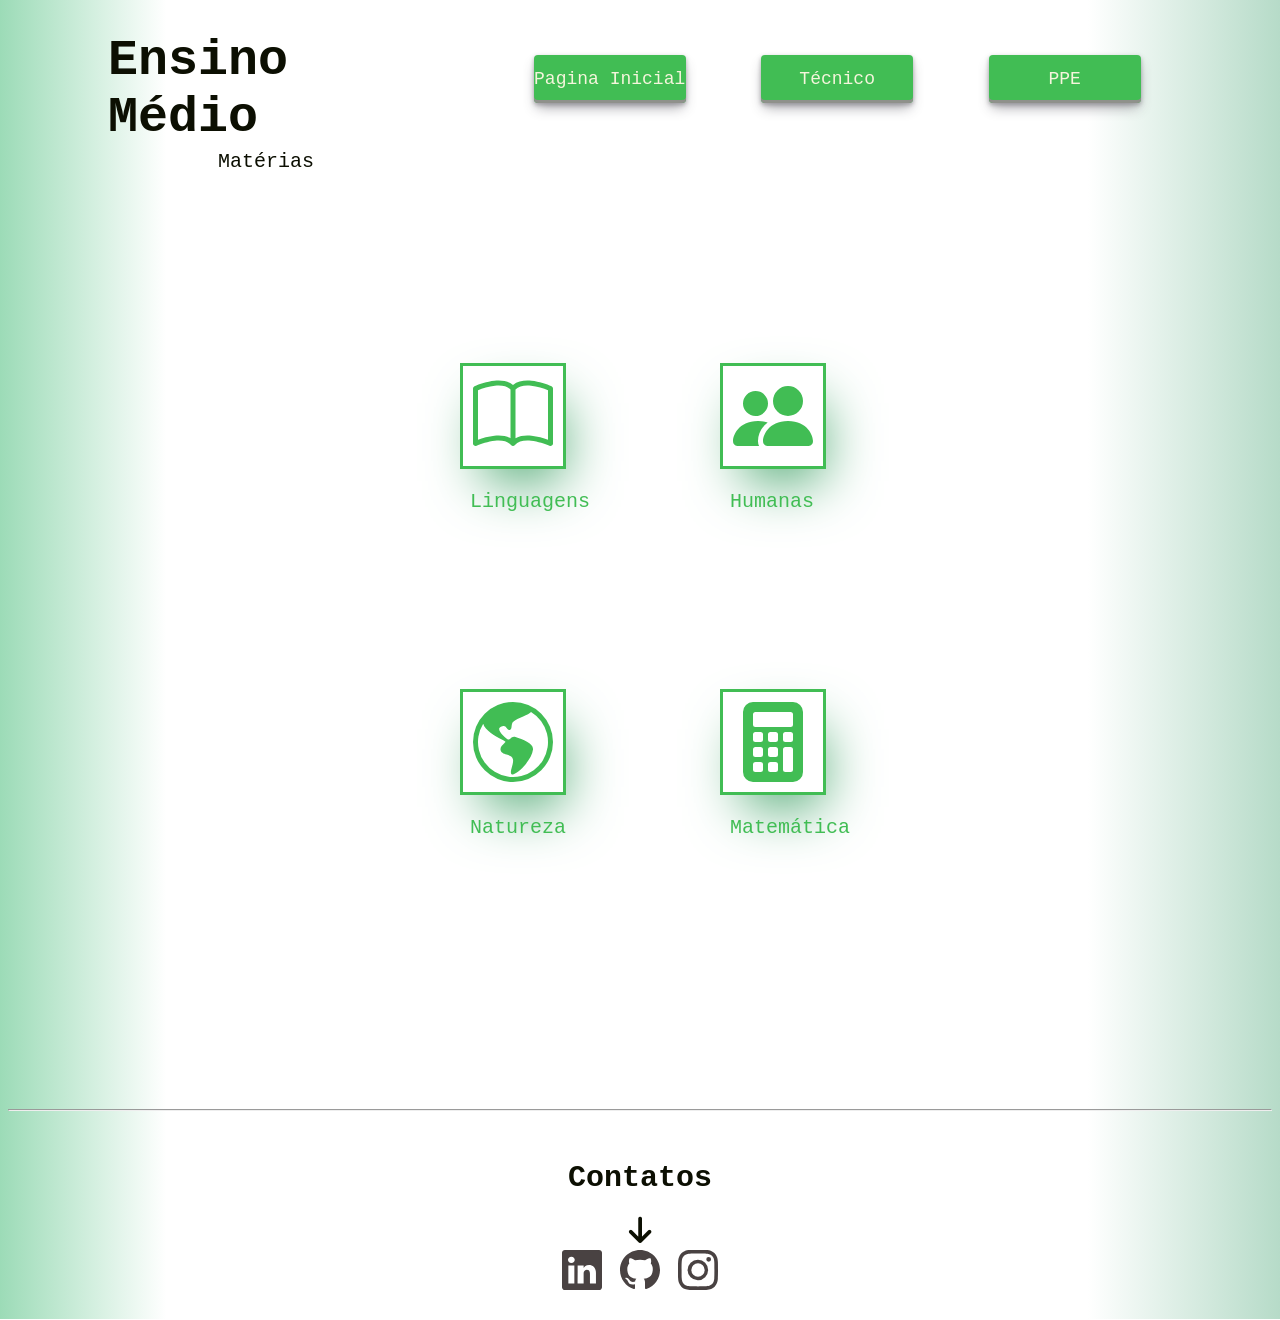
<file: Portfólio/EnsinoMedio/EnsinoMedio.html>
<!DOCTYPE html>
<html lang="pt-br">

<head>
    <meta charset="UTF-8">
    <meta name="viewport" content="width=device-width, initial-scale=1.0">
    <title>Página Principal</title>
    <link rel="stylesheet" href="EnsinoMedio.css">
    <script src="EnsinoMedio.js"></script>
    <link rel="stylesheet" href="https://cdnjs.cloudflare.com/ajax/libs/font-awesome/6.5.0/css/all.min.css" </head>

<body>
    <header>
        <div class="tituloTexto">
            <h1>Ensino Médio</h1>
            <p class="subTexto">Matérias</p>
        </div>
        <button class="button-30" onclick="goInicial()">Pagina Inicial</button>
        <button class="button-30" onclick="goTecnico()">Técnico</button>
        <button class="button-30" onclick="goPPE()">PPE</button>

    </header>
    <div class="materias">
        <a href="Linguagens/linguagens.html">
            <svg xmlns="http://www.w3.org/2000/svg" fill="currentColor" class="Linguagens"
                viewBox="0 0 16 16">
                <path
                    d="M1 2.828c.885-.37 2.154-.769 3.388-.893 1.33-.134 2.458.063 3.112.752v9.746c-.935-.53-2.12-.603-3.213-.493-1.18.12-2.37.461-3.287.811zm7.5-.141c.654-.689 1.782-.886 3.112-.752 1.234.124 2.503.523 3.388.893v9.923c-.918-.35-2.107-.692-3.287-.81-1.094-.111-2.278-.039-3.213.492zM8 1.783C7.015.936 5.587.81 4.287.94c-1.514.153-3.042.672-3.994 1.105A.5.5 0 0 0 0 2.5v11a.5.5 0 0 0 .707.455c.882-.4 2.303-.881 3.68-1.02 1.409-.142 2.59.087 3.223.877a.5.5 0 0 0 .78 0c.633-.79 1.814-1.019 3.222-.877 1.378.139 2.8.62 3.681 1.02A.5.5 0 0 0 16 13.5v-11a.5.5 0 0 0-.293-.455c-.952-.433-2.48-.952-3.994-1.105C10.413.809 8.985.936 8 1.783" />
            </svg>
            <p class="textos">Linguagens</p>
        </a>
        <a href="Humanas/humanas.html">
            <svg xmlns="http://www.w3.org/2000/svg" fill="currentColor" class="Humanas"
                viewBox="0 0 16 16">
                <path
                    d="M7 14s-1 0-1-1 1-4 5-4 5 3 5 4-1 1-1 1zm4-6a3 3 0 1 0 0-6 3 3 0 0 0 0 6m-5.784 6A2.24 2.24 0 0 1 5 13c0-1.355.68-2.75 1.936-3.72A6.3 6.3 0 0 0 5 9c-4 0-5 3-5 4s1 1 1 1zM4.5 8a2.5 2.5 0 1 0 0-5 2.5 2.5 0 0 0 0 5" />
            </svg>
            <p class="textos">Humanas</p>
        </a>
        <a href="Natureza/natureza.html">
            <svg xmlns="http://www.w3.org/2000/svg"fill="currentColor" class="Natureza"
                viewBox="0 0 16 16">
                <path
                    d="M8 0a8 8 0 1 0 0 16A8 8 0 0 0 8 0M2.04 4.326c.325 1.329 2.532 2.54 3.717 3.19.48.263.793.434.743.484q-.121.12-.242.234c-.416.396-.787.749-.758 1.266.035.634.618.824 1.214 1.017.577.188 1.168.38 1.286.983.082.417-.075.988-.22 1.52-.215.782-.406 1.48.22 1.48 1.5-.5 3.798-3.186 4-5 .138-1.243-2-2-3.5-2.5-.478-.16-.755.081-.99.284-.172.15-.322.279-.51.216-.445-.148-2.5-2-1.5-2.5.78-.39.952-.171 1.227.182.078.099.163.208.273.318.609.304.662-.132.723-.633.039-.322.081-.671.277-.867.434-.434 1.265-.791 2.028-1.12.712-.306 1.365-.587 1.579-.88A7 7 0 1 1 2.04 4.327Z" />
            </svg>
            <p class="textos">Natureza</p>
        </a>
        <a href="Matematica/matematica.html">
            <svg xmlns="http://www.w3.org/2000/svg" fill="currentColor" class="Matematica"
                viewBox="0 0 16 16">
                <path
                    d="M2 2a2 2 0 0 1 2-2h8a2 2 0 0 1 2 2v12a2 2 0 0 1-2 2H4a2 2 0 0 1-2-2zm2 .5v2a.5.5 0 0 0 .5.5h7a.5.5 0 0 0 .5-.5v-2a.5.5 0 0 0-.5-.5h-7a.5.5 0 0 0-.5.5m0 4v1a.5.5 0 0 0 .5.5h1a.5.5 0 0 0 .5-.5v-1a.5.5 0 0 0-.5-.5h-1a.5.5 0 0 0-.5.5M4.5 9a.5.5 0 0 0-.5.5v1a.5.5 0 0 0 .5.5h1a.5.5 0 0 0 .5-.5v-1a.5.5 0 0 0-.5-.5zM4 12.5v1a.5.5 0 0 0 .5.5h1a.5.5 0 0 0 .5-.5v-1a.5.5 0 0 0-.5-.5h-1a.5.5 0 0 0-.5.5M7.5 6a.5.5 0 0 0-.5.5v1a.5.5 0 0 0 .5.5h1a.5.5 0 0 0 .5-.5v-1a.5.5 0 0 0-.5-.5zM7 9.5v1a.5.5 0 0 0 .5.5h1a.5.5 0 0 0 .5-.5v-1a.5.5 0 0 0-.5-.5h-1a.5.5 0 0 0-.5.5m.5 2.5a.5.5 0 0 0-.5.5v1a.5.5 0 0 0 .5.5h1a.5.5 0 0 0 .5-.5v-1a.5.5 0 0 0-.5-.5zM10 6.5v1a.5.5 0 0 0 .5.5h1a.5.5 0 0 0 .5-.5v-1a.5.5 0 0 0-.5-.5h-1a.5.5 0 0 0-.5.5m.5 2.5a.5.5 0 0 0-.5.5v4a.5.5 0 0 0 .5.5h1a.5.5 0 0 0 .5-.5v-4a.5.5 0 0 0-.5-.5z" />
            </svg>
            <p class="textos">Matemática</p>
        </a>
    </div>
    </section>
    <h3>
        </section>
        <footer>
            <hr>
            <div class="ua2">
                <h3>Contatos</h3><i class="fa-solid fa-arrow-down"></i>
            </div>
            <svg onclick="window.open('https://www.linkedin.com/in/rafael-martins--/')"
                xmlns="http://www.w3.org/2000/svg" fill="currentColor" class="linkedin" viewBox="0 0 16 16">
                <path
                    d="M0 1.146C0 .513.526 0 1.175 0h13.65C15.474 0 16 .513 16 1.146v13.708c0 .633-.526 1.146-1.175 1.146H1.175C.526 16 0 15.487 0 14.854zm4.943 12.248V6.169H2.542v7.225zm-1.2-8.212c.837 0 1.358-.554 1.358-1.248-.015-.709-.52-1.248-1.342-1.248S2.4 3.226 2.4 3.934c0 .694.521 1.248 1.327 1.248zm4.908 8.212V9.359c0-.216.016-.432.08-.586.173-.431.568-.878 1.232-.878.869 0 1.216.662 1.216 1.634v3.865h2.401V9.25c0-2.22-1.184-3.252-2.764-3.252-1.274 0-1.845.7-2.165 1.193v.025h-.016l.016-.025V6.169h-2.4c.03.678 0 7.225 0 7.225z" />
            </svg>
            <svg onclick="window.open('https://github.com/RafaelChessNM')" xmlns="http://www.w3.org/2000/svg"
                fill="currentColor" class="github" viewBox="0 0 16 16">
                <path
                    d="M8 0C3.58 0 0 3.58 0 8c0 3.54 2.29 6.53 5.47 7.59.4.07.55-.17.55-.38 0-.19-.01-.82-.01-1.49-2.01.37-2.53-.49-2.69-.94-.09-.23-.48-.94-.82-1.13-.28-.15-.68-.52-.01-.53.63-.01 1.08.58 1.23.82.72 1.21 1.87.87 2.33.66.07-.52.28-.87.51-1.07-1.78-.2-3.64-.89-3.64-3.95 0-.87.31-1.59.82-2.15-.08-.2-.36-1.02.08-2.12 0 0 .67-.21 2.2.82.64-.18 1.32-.27 2-.27s1.36.09 2 .27c1.53-1.04 2.2-.82 2.2-.82.44 1.1.16 1.92.08 2.12.51.56.82 1.27.82 2.15 0 3.07-1.87 3.75-3.65 3.95.29.25.54.73.54 1.48 0 1.07-.01 1.93-.01 2.2 0 .21.15.46.55.38A8.01 8.01 0 0 0 16 8c0-4.42-3.58-8-8-8" />
            </svg>
            <svg onclick="window.open('https://www.instagram.com/rnng.martins_/')" xmlns="http://www.w3.org/2000/svg"
                fill="currentColor" class="instagram"" viewBox=" 0 0 16 16">
                <path
                    d="M8 0C5.829 0 5.556.01 4.703.048 3.85.088 3.269.222 2.76.42a3.9 3.9 0 0 0-1.417.923A3.9 3.9 0 0 0 .42 2.76C.222 3.268.087 3.85.048 4.7.01 5.555 0 5.827 0 8.001c0 2.172.01 2.444.048 3.297.04.852.174 1.433.372 1.942.205.526.478.972.923 1.417.444.445.89.719 1.416.923.51.198 1.09.333 1.942.372C5.555 15.99 5.827 16 8 16s2.444-.01 3.298-.048c.851-.04 1.434-.174 1.943-.372a3.9 3.9 0 0 0 1.416-.923c.445-.445.718-.891.923-1.417.197-.509.332-1.09.372-1.942C15.99 10.445 16 10.173 16 8s-.01-2.445-.048-3.299c-.04-.851-.175-1.433-.372-1.941a3.9 3.9 0 0 0-.923-1.417A3.9 3.9 0 0 0 13.24.42c-.51-.198-1.092-.333-1.943-.372C10.443.01 10.172 0 7.998 0zm-.717 1.442h.718c2.136 0 2.389.007 3.232.046.78.035 1.204.166 1.486.275.373.145.64.319.92.599s.453.546.598.92c.11.281.24.705.275 1.485.039.843.047 1.096.047 3.231s-.008 2.389-.047 3.232c-.035.78-.166 1.203-.275 1.485a2.5 2.5 0 0 1-.599.919c-.28.28-.546.453-.92.598-.28.11-.704.24-1.485.276-.843.038-1.096.047-3.232.047s-2.39-.009-3.233-.047c-.78-.036-1.203-.166-1.485-.276a2.5 2.5 0 0 1-.92-.598 2.5 2.5 0 0 1-.6-.92c-.109-.281-.24-.705-.275-1.485-.038-.843-.046-1.096-.046-3.233s.008-2.388.046-3.231c.036-.78.166-1.204.276-1.486.145-.373.319-.64.599-.92s.546-.453.92-.598c.282-.11.705-.24 1.485-.276.738-.034 1.024-.044 2.515-.045zm4.988 1.328a.96.96 0 1 0 0 1.92.96.96 0 0 0 0-1.92m-4.27 1.122a4.109 4.109 0 1 0 0 8.217 4.109 4.109 0 0 0 0-8.217m0 1.441a2.667 2.667 0 1 1 0 5.334 2.667 2.667 0 0 1 0-5.334" />
            </svg>
        </footer>
</body>

</html>
</file>
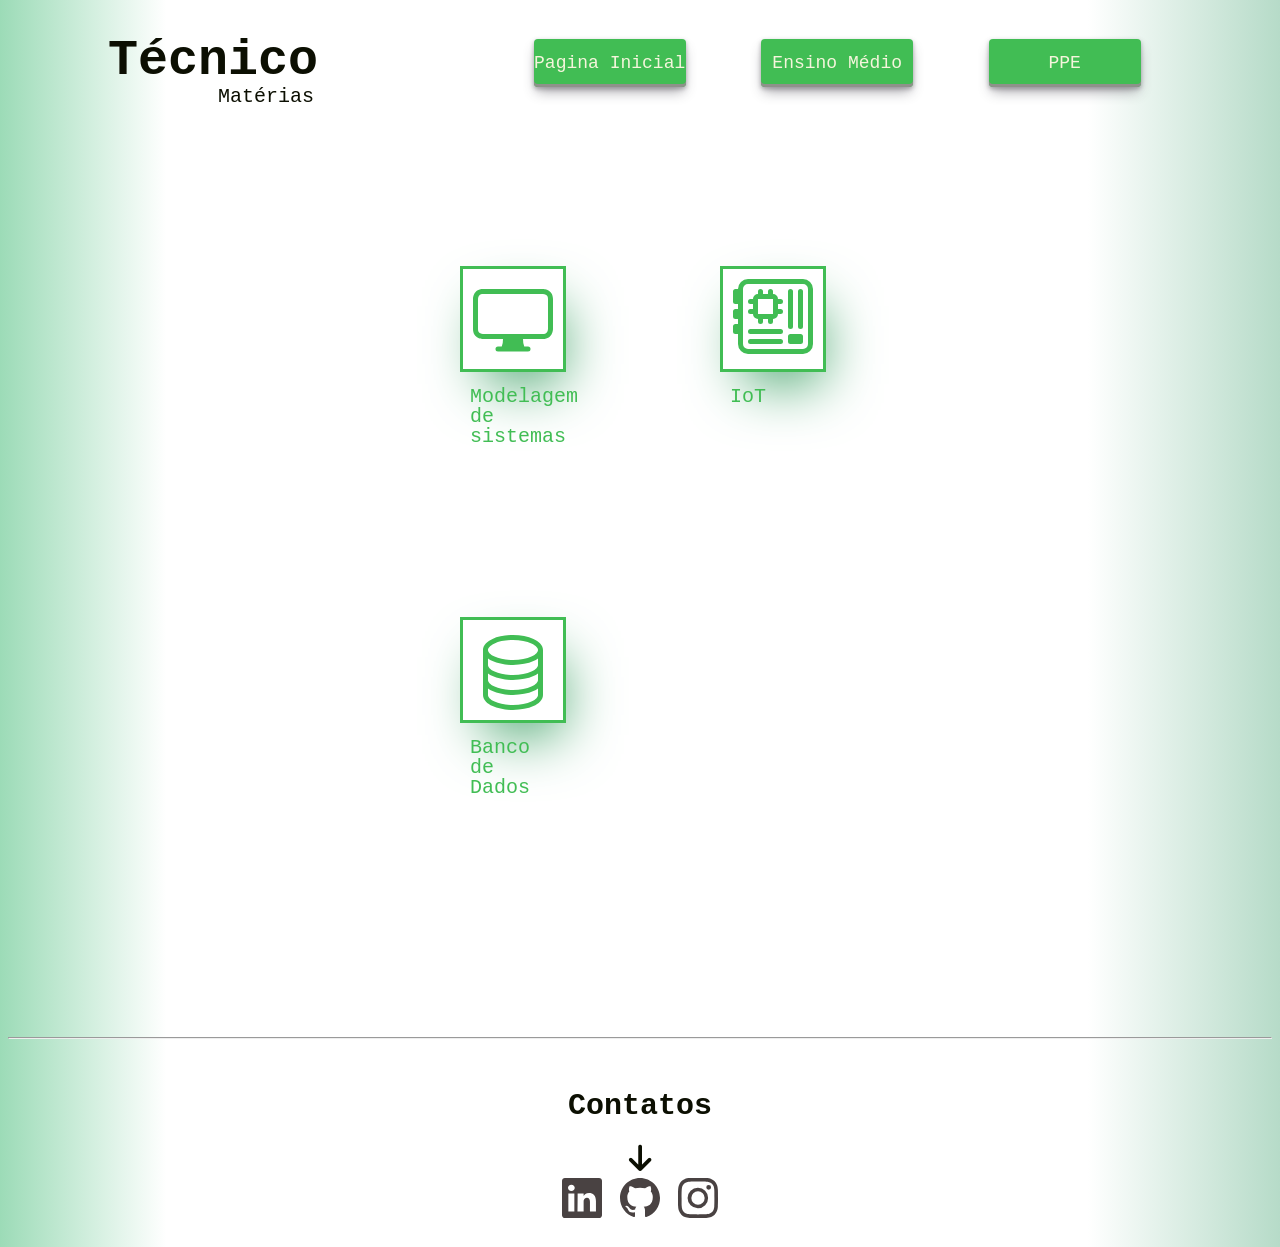
<file: Portfólio/Tecnico/Tecnico.html>
<!DOCTYPE html>
<html lang="pt-br">

<head>
    <meta charset="UTF-8">
    <meta name="viewport" content="width=device-width, initial-scale=1.0">
    <title>Página Principal</title>
    <link rel="stylesheet" href="Tecnico.css">
    <script src="Tecnico.js"></script>
    <link rel="stylesheet" href="https://cdnjs.cloudflare.com/ajax/libs/font-awesome/6.5.0/css/all.min.css" </head>

<body>
    <header>
        <div class="tituloTexto">
            <h1>Técnico</h1>
            <p class="subTexto">Matérias</p>
        </div>
        <button class="button-30" onclick="goInicial()">Pagina Inicial</button>
        <button class="button-30" onclick="goEnsinoMedio()">Ensino Médio</button>
        <button class="button-30" onclick="goPPE()">PPE</button>

    </header>
    <div class="materias">
        <a href="ModelagemSistemas/modelagem.html">
            <svg xmlns="http://www.w3.org/2000/svg" fill="currentColor" class="Lingugens" viewBox="0 0 16 16">
                <path
                    d="M0 4s0-2 2-2h12s2 0 2 2v6s0 2-2 2h-4q0 1 .25 1.5H11a.5.5 0 0 1 0 1H5a.5.5 0 0 1 0-1h.75Q6 13 6 12H2s-2 0-2-2zm1.398-.855a.76.76 0 0 0-.254.302A1.5 1.5 0 0 0 1 4.01V10c0 .325.078.502.145.602q.105.156.302.254a1.5 1.5 0 0 0 .538.143L2.01 11H14c.325 0 .502-.078.602-.145a.76.76 0 0 0 .254-.302 1.5 1.5 0 0 0 .143-.538L15 9.99V4c0-.325-.078-.502-.145-.602a.76.76 0 0 0-.302-.254A1.5 1.5 0 0 0 13.99 3H2c-.325 0-.502.078-.602.145" />
            </svg>
            <p class="textos">Modelagem de sistemas</p>
        </a>
        <a href="IoT/iot.html">
            <svg xmlns="http://www.w3.org/2000/svg" fill="currentColor" class="Humanas" viewBox="0 0 16 16">
                <path
                    d="M11.5 2a.5.5 0 0 1 .5.5v7a.5.5 0 0 1-1 0v-7a.5.5 0 0 1 .5-.5m2 0a.5.5 0 0 1 .5.5v7a.5.5 0 0 1-1 0v-7a.5.5 0 0 1 .5-.5m-10 8a.5.5 0 0 0 0 1h6a.5.5 0 0 0 0-1zm0 2a.5.5 0 0 0 0 1h6a.5.5 0 0 0 0-1zM5 3a1 1 0 0 0-1 1h-.5a.5.5 0 0 0 0 1H4v1h-.5a.5.5 0 0 0 0 1H4a1 1 0 0 0 1 1v.5a.5.5 0 0 0 1 0V8h1v.5a.5.5 0 0 0 1 0V8a1 1 0 0 0 1-1h.5a.5.5 0 0 0 0-1H9V5h.5a.5.5 0 0 0 0-1H9a1 1 0 0 0-1-1v-.5a.5.5 0 0 0-1 0V3H6v-.5a.5.5 0 0 0-1 0zm0 1h3v3H5zm6.5 7a.5.5 0 0 0-.5.5v1a.5.5 0 0 0 .5.5h2a.5.5 0 0 0 .5-.5v-1a.5.5 0 0 0-.5-.5z" />
                <path
                    d="M1 2a2 2 0 0 1 2-2h11a2 2 0 0 1 2 2v11a2 2 0 0 1-2 2H3a2 2 0 0 1-2-2v-2H.5a.5.5 0 0 1-.5-.5v-1A.5.5 0 0 1 .5 9H1V8H.5a.5.5 0 0 1-.5-.5v-1A.5.5 0 0 1 .5 6H1V5H.5a.5.5 0 0 1-.5-.5v-2A.5.5 0 0 1 .5 2zm1 11a1 1 0 0 0 1 1h11a1 1 0 0 0 1-1V2a1 1 0 0 0-1-1H3a1 1 0 0 0-1 1z" />
            </svg>
            <p class="textos">IoT</p>
        </a>
        <a href="Banco de dados/bancodedados.html"><svg xmlns="http://www.w3.org/2000/svg" width="16" height="16" fill="currentColor"
                class="bi bi-database" viewBox="0 0 16 16">
                <path
                    d="M4.318 2.687C5.234 2.271 6.536 2 8 2s2.766.27 3.682.687C12.644 3.125 13 3.627 13 4c0 .374-.356.875-1.318 1.313C10.766 5.729 9.464 6 8 6s-2.766-.27-3.682-.687C3.356 4.875 3 4.373 3 4c0-.374.356-.875 1.318-1.313M13 5.698V7c0 .374-.356.875-1.318 1.313C10.766 8.729 9.464 9 8 9s-2.766-.27-3.682-.687C3.356 7.875 3 7.373 3 7V5.698c.271.202.58.378.904.525C4.978 6.711 6.427 7 8 7s3.022-.289 4.096-.777A5 5 0 0 0 13 5.698M14 4c0-1.007-.875-1.755-1.904-2.223C11.022 1.289 9.573 1 8 1s-3.022.289-4.096.777C2.875 2.245 2 2.993 2 4v9c0 1.007.875 1.755 1.904 2.223C4.978 15.71 6.427 16 8 16s3.022-.289 4.096-.777C13.125 14.755 14 14.007 14 13zm-1 4.698V10c0 .374-.356.875-1.318 1.313C10.766 11.729 9.464 12 8 12s-2.766-.27-3.682-.687C3.356 10.875 3 10.373 3 10V8.698c.271.202.58.378.904.525C4.978 9.71 6.427 10 8 10s3.022-.289 4.096-.777A5 5 0 0 0 13 8.698m0 3V13c0 .374-.356.875-1.318 1.313C10.766 14.729 9.464 15 8 15s-2.766-.27-3.682-.687C3.356 13.875 3 13.373 3 13v-1.302c.271.202.58.378.904.525C4.978 12.71 6.427 13 8 13s3.022-.289 4.096-.777c.324-.147.633-.323.904-.525" />
            </svg>
            <p class="textos">Banco de Dados</p>
        </a>

    </div>
    </section>
    <h3>
        </section>
        <footer>
            <hr>
            <div class="ua2">
                <h3>Contatos</h3><i class="fa-solid fa-arrow-down"></i>
            </div>
            <svg onclick="window.open('https://www.linkedin.com/in/rafael-martins--/')"
                xmlns="http://www.w3.org/2000/svg" fill="currentColor" class="linkedin" viewBox="0 0 16 16">
                <path
                    d="M0 1.146C0 .513.526 0 1.175 0h13.65C15.474 0 16 .513 16 1.146v13.708c0 .633-.526 1.146-1.175 1.146H1.175C.526 16 0 15.487 0 14.854zm4.943 12.248V6.169H2.542v7.225zm-1.2-8.212c.837 0 1.358-.554 1.358-1.248-.015-.709-.52-1.248-1.342-1.248S2.4 3.226 2.4 3.934c0 .694.521 1.248 1.327 1.248zm4.908 8.212V9.359c0-.216.016-.432.08-.586.173-.431.568-.878 1.232-.878.869 0 1.216.662 1.216 1.634v3.865h2.401V9.25c0-2.22-1.184-3.252-2.764-3.252-1.274 0-1.845.7-2.165 1.193v.025h-.016l.016-.025V6.169h-2.4c.03.678 0 7.225 0 7.225z" />
            </svg>
            <svg onclick="window.open('https://github.com/RafaelChessNM')" xmlns="http://www.w3.org/2000/svg"
                fill="currentColor" class="github" viewBox="0 0 16 16">
                <path
                    d="M8 0C3.58 0 0 3.58 0 8c0 3.54 2.29 6.53 5.47 7.59.4.07.55-.17.55-.38 0-.19-.01-.82-.01-1.49-2.01.37-2.53-.49-2.69-.94-.09-.23-.48-.94-.82-1.13-.28-.15-.68-.52-.01-.53.63-.01 1.08.58 1.23.82.72 1.21 1.87.87 2.33.66.07-.52.28-.87.51-1.07-1.78-.2-3.64-.89-3.64-3.95 0-.87.31-1.59.82-2.15-.08-.2-.36-1.02.08-2.12 0 0 .67-.21 2.2.82.64-.18 1.32-.27 2-.27s1.36.09 2 .27c1.53-1.04 2.2-.82 2.2-.82.44 1.1.16 1.92.08 2.12.51.56.82 1.27.82 2.15 0 3.07-1.87 3.75-3.65 3.95.29.25.54.73.54 1.48 0 1.07-.01 1.93-.01 2.2 0 .21.15.46.55.38A8.01 8.01 0 0 0 16 8c0-4.42-3.58-8-8-8" />
            </svg>
            <svg onclick="window.open('https://www.instagram.com/rnng.martins_/')" xmlns="http://www.w3.org/2000/svg"
                fill="currentColor" class="instagram"" viewBox=" 0 0 16 16">
                <path
                    d="M8 0C5.829 0 5.556.01 4.703.048 3.85.088 3.269.222 2.76.42a3.9 3.9 0 0 0-1.417.923A3.9 3.9 0 0 0 .42 2.76C.222 3.268.087 3.85.048 4.7.01 5.555 0 5.827 0 8.001c0 2.172.01 2.444.048 3.297.04.852.174 1.433.372 1.942.205.526.478.972.923 1.417.444.445.89.719 1.416.923.51.198 1.09.333 1.942.372C5.555 15.99 5.827 16 8 16s2.444-.01 3.298-.048c.851-.04 1.434-.174 1.943-.372a3.9 3.9 0 0 0 1.416-.923c.445-.445.718-.891.923-1.417.197-.509.332-1.09.372-1.942C15.99 10.445 16 10.173 16 8s-.01-2.445-.048-3.299c-.04-.851-.175-1.433-.372-1.941a3.9 3.9 0 0 0-.923-1.417A3.9 3.9 0 0 0 13.24.42c-.51-.198-1.092-.333-1.943-.372C10.443.01 10.172 0 7.998 0zm-.717 1.442h.718c2.136 0 2.389.007 3.232.046.78.035 1.204.166 1.486.275.373.145.64.319.92.599s.453.546.598.92c.11.281.24.705.275 1.485.039.843.047 1.096.047 3.231s-.008 2.389-.047 3.232c-.035.78-.166 1.203-.275 1.485a2.5 2.5 0 0 1-.599.919c-.28.28-.546.453-.92.598-.28.11-.704.24-1.485.276-.843.038-1.096.047-3.232.047s-2.39-.009-3.233-.047c-.78-.036-1.203-.166-1.485-.276a2.5 2.5 0 0 1-.92-.598 2.5 2.5 0 0 1-.6-.92c-.109-.281-.24-.705-.275-1.485-.038-.843-.046-1.096-.046-3.233s.008-2.388.046-3.231c.036-.78.166-1.204.276-1.486.145-.373.319-.64.599-.92s.546-.453.92-.598c.282-.11.705-.24 1.485-.276.738-.034 1.024-.044 2.515-.045zm4.988 1.328a.96.96 0 1 0 0 1.92.96.96 0 0 0 0-1.92m-4.27 1.122a4.109 4.109 0 1 0 0 8.217 4.109 4.109 0 0 0 0-8.217m0 1.441a2.667 2.667 0 1 1 0 5.334 2.667 2.667 0 0 1 0-5.334" />
            </svg>
        </footer>
</body>

</html>
</file>
<file: Portfólio/EnsinoMedio/EnsinoMedio.css>
html {
    background: #b6dbc8;
    background: linear-gradient(270deg, rgba(182, 219, 200, 1) 0%, rgba(255, 255, 255, 1) 15%, rgba(255, 255, 255, 1) 30%, rgba(255, 255, 255, 1) 75%, rgba(255, 255, 255, 1) 87%, rgba(156, 219, 183, 1) 100%);
    font-family: "JetBrains Mono", monospace;
    color: rgb(12, 15, 2);
}

header {
    display: flex;
    align-items: center;
    text-align: auto;
    gap: 6%;
    margin-top: -10px;
}


p {
    padding: 10px;
    color: rgb(12, 15, 2);
    font-size: 20px;
    line-height: 35px;
    text-align: justify;
}

.tituloTexto {
    margin-left: 50px;
    margin-right: 100px;
    width: 300px;
    margin-bottom: -50px;
}

h1 {
    font-size: 50px;
    margin-left: 50px;
    margin-right: 15%;
    color: rgb(12, 15, 2);
    width: 300px;
}

.subTexto {
    font-size: 20px;
    color: rgb(12, 15, 2);
    margin-top: -45px;
    margin-left: 150px;
    transition: 0.2s;
}
.subTexto:hover {
    transform: scale(1.05,1.05);
}

button {
    align-items: center;
    appearance: none;
    background-color: #41bd54;
    border-radius: 4px;
    border-width: 0;
    box-shadow: rgba(129, 127, 133, 0.616) 0 2px 4px, rgba(150, 148, 155, 0.884) 0 7px 13px -3px, rgb(143, 145, 139) 0 -3px 0 inset;
    box-sizing: border-box;
    color: beige;
    cursor: pointer;
    display: inline-flex;
    font-family: "JetBrains Mono", monospace;
    height: 48px;
    justify-content: center;
    line-height: 1;
    list-style: none;
    overflow: hidden;
    padding-left: 16px;
    padding-right: 16px;
    position: relative;
    text-align: left;
    text-decoration: none;
    transition: box-shadow .15s, transform .15s;
    user-select: none;
    white-space: nowrap;
    font-size: 18px;
    width: 12%;
}

.button-30:focus {
    box-shadow: rgba(129, 127, 133, 0.616) 0 2px 4px, rgba(150, 148, 155, 0.884) 0 7px 13px -3px, rgb(143, 145, 139) 0 -3px 0 inset;
}
.button-30:hover {
    box-shadow: rgba(129, 127, 133, 0.616) 0 2px 4px, rgba(150, 148, 155, 0.884) 0 7px 13px -3px, rgb(143, 145, 139) 0 -3px 0 inset;
    transform: translateY(-2px);
}
.button-30:active {
    transition: box-shadow 0.15s ease, transform 0.1s ease;
    box-shadow: #458536 0 3px 7px inset;
    transform: translateY(1px);
}

h3 {
    align-items: center;
    text-align: center;
    font-size: 30px;
    margin-bottom: 20px;
    margin-top: 50px;
    color: rgb(12, 15, 2);
}

.instagram,
.github,
.linkedin{
    width: 40px;
    color: rgb(73, 66, 66);
    transition: color 0.2s;
}

.instagram:hover,
.github:hover,
.linkedin:hover{
    color: rgb(27, 25, 25);
}

.Linguagens,
.Matematica,
.Humanas,
.Natureza{
    border: solid;
    margin: auto;
    text-align: center;
    align-items: center;
    width: 50px;
    color: #41bd54;
}
.materias {
    display: grid;
    grid-template-columns: repeat(2, 100px); /* duas colunas */
    grid-gap: 160px;
    justify-content: center;
    align-content: center;
    height: 100vh;
    
  }
  a{
    color: transparent;
  }
  .materias svg {
    width: 80px;
    height: 80px;
    border: solid;
    padding: 10px;
    color: #41bd54;
    transition: transform 0.2s;
    -webkit-box-shadow: 10px 26px 56px -14px rgba(73,166,110,1);
-moz-box-shadow: 10px 26px 56px -14px rgba(73,166,110,1);
box-shadow: 10px 26px 56px -14px rgba(73,166,110,1);
  }
  
  .materias svg:hover {
    transform: translateY(-2.5px);
    cursor: pointer;
  }

  .materias svg:active{
    transform: translateY(2.5px);
  }

.textos{
    color: #41bd54;
    margin: auto;
}
</file>
<file: Portfólio/Tecnico/Tecnico.css>
html {
    background: #b6dbc8;
    background: linear-gradient(270deg, rgba(182, 219, 200, 1) 0%, rgba(255, 255, 255, 1) 15%, rgba(255, 255, 255, 1) 30%, rgba(255, 255, 255, 1) 75%, rgba(255, 255, 255, 1) 87%, rgba(156, 219, 183, 1) 100%);
    font-family: "JetBrains Mono", monospace;
    color: rgb(12, 15, 2);
}

header {
    display: flex;
    align-items: center;
    text-align: auto;
    gap: 6%;
    margin-top: -10px;
}


p {
    padding: 10px;
    color: rgb(12, 15, 2);
    font-size: 20px;
    line-height: 20px;
    text-align: justify;
}

.tituloTexto {
    margin-left: 50px;
    margin-right: 100px;
    width: 300px;
    margin-bottom: -50px;
}

h1 {
    font-size: 50px;
    margin-left: 50px;
    margin-right: 15%;
    color: rgb(12, 15, 2);
    width: 300px;
}

.subTexto {
    font-size: 20px;
    color: rgb(12, 15, 2);
    margin-top: -45px;
    margin-left: 150px;
    transition: 0.2s;
}
.subTexto:hover {
    transform: scale(1.05,1.05);
}

button {
    align-items: center;
    appearance: none;
    background-color: #41bd54;
    border-radius: 4px;
    border-width: 0;
    box-shadow: rgba(129, 127, 133, 0.616) 0 2px 4px, rgba(150, 148, 155, 0.884) 0 7px 13px -3px, rgb(143, 145, 139) 0 -3px 0 inset;
    box-sizing: border-box;
    color: beige;
    cursor: pointer;
    display: inline-flex;
    font-family: "JetBrains Mono", monospace;
    height: 48px;
    justify-content: center;
    line-height: 1;
    list-style: none;
    overflow: hidden;
    padding-left: 16px;
    padding-right: 16px;
    position: relative;
    text-align: left;
    text-decoration: none;
    transition: box-shadow .15s, transform .15s;
    user-select: none;
    white-space: nowrap;
    font-size: 18px;
    width: 12%;
    margin-top: 40px;
}

.button-30:focus {
    box-shadow: rgba(129, 127, 133, 0.616) 0 2px 4px, rgba(150, 148, 155, 0.884) 0 7px 13px -3px, rgb(143, 145, 139) 0 -3px 0 inset;
}
.button-30:hover {
    box-shadow: rgba(129, 127, 133, 0.616) 0 2px 4px, rgba(150, 148, 155, 0.884) 0 7px 13px -3px, rgb(143, 145, 139) 0 -3px 0 inset;
    transform: translateY(-2px);
}
.button-30:active {
    transition: box-shadow 0.15s ease, transform 0.1s ease;
    box-shadow: #458536 0 3px 7px inset;
    transform: translateY(1px);
}

h3 {
    align-items: center;
    text-align: center;
    font-size: 30px;
    margin-bottom: 20px;
    margin-top: 50px;
    color: rgb(12, 15, 2);
}

.instagram,
.github,
.linkedin{
    width: 40px;
    color: rgb(73, 66, 66);
    transition: color 0.2s;
}

.instagram:hover,
.github:hover,
.linkedin:hover{
    color: rgb(27, 25, 25);
}

.Linguagens,
.Matematica,
.Humanas,
.Natureza{
    border: solid;
    margin: auto;
    text-align: center;
    align-items: center;
    width: 50px;
    color: #41bd54;
}
.materias {
    display: grid;
    grid-template-columns: repeat(2, 100px); /* duas colunas */
    grid-gap: 160px;
    justify-content: center;
    align-content: center;
    height: 100vh;
    
  }
  a{
    color: transparent;
  }
  .materias svg {
    width: 80px;
    height: 80px;
    border: solid;
    padding: 10px;
    color: #41bd54;
    transition: transform 0.2s;
    -webkit-box-shadow: 10px 26px 56px -14px rgba(73,166,110,1);
-moz-box-shadow: 10px 26px 56px -14px rgba(73,166,110,1);
box-shadow: 10px 26px 56px -14px rgba(73,166,110,1);
  }
  
  .materias svg:hover {
    transform: translateY(-2.5px);
    cursor: pointer;
  }

  .materias svg:active{
    transform: translateY(2.5px);
  }

.textos{
    color: #41bd54;
    margin: auto;
}
</file>
